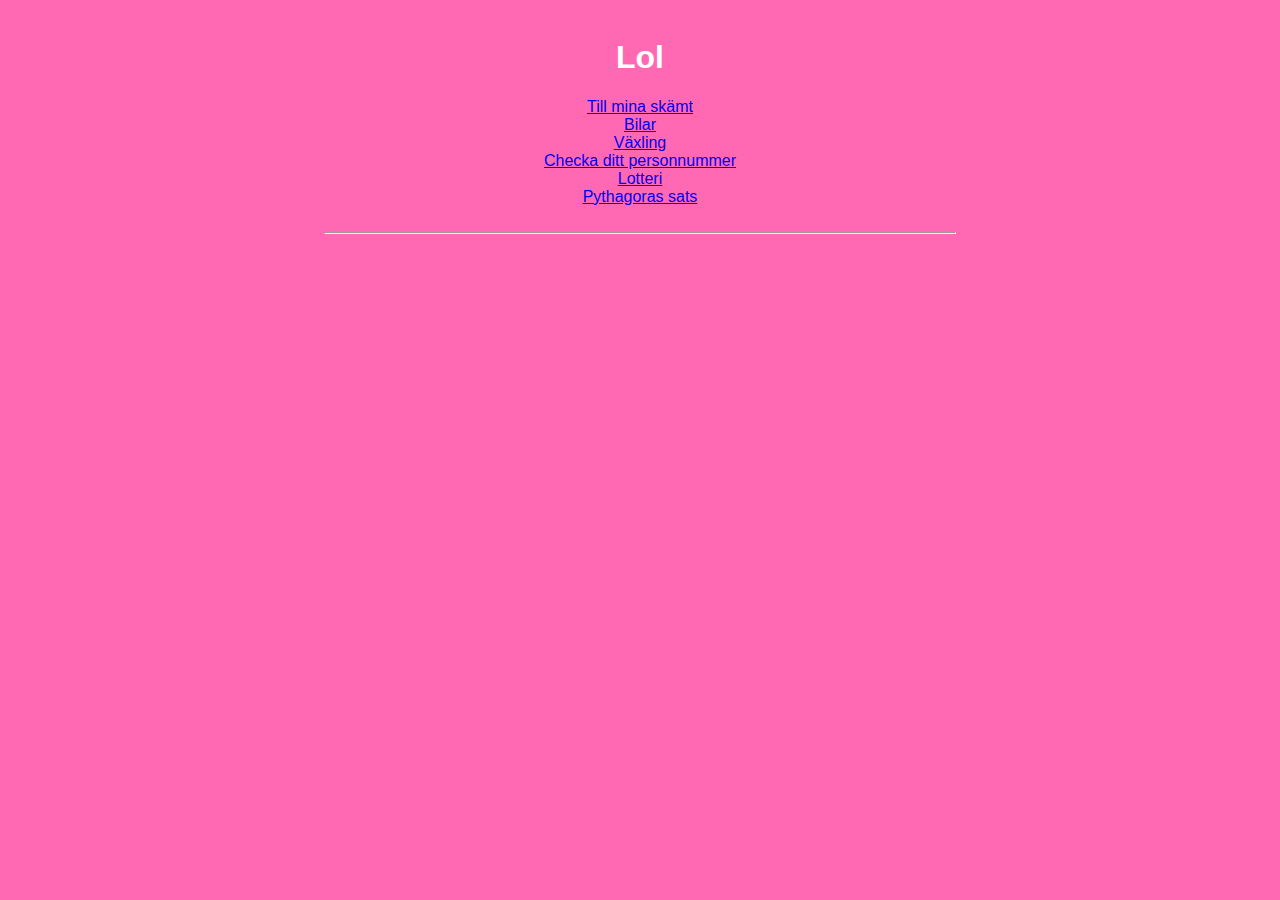
<file: index.html>
<!DOCTYPE html>
<html lang="en">

<head>
    <meta charset="UTF-8">
    <meta http-equiv="X-UA-Compatible" content="IE=edge">
    <meta name="viewport" content="width=device-width, initial-scale=1.0">
    <title>Rasmus</title>
    <link rel="stylesheet" href="css.css">
</head>

<body>
    <div class="center">
        <div>
            <h1>Lol</h1>
            <a href="joke/joke.html" target="_parent">Till mina skämt</a>
            <br>
            <a href="bilar/bilar.html" target="_parent">Bilar</a>
            <br>
            <a href="change/change.html" target="_parent">Växling</a>
            <br>
            <a href="check personnr/checkpersonnr.html" target="_parent">Checka ditt personnummer</a>
            <br>
            <a href="Lotteri/index.html" target="_parent">Lotteri</a>
            <br>
            <a href="pythagoras sats/pt.html" target="_parent">Pythagoras sats</a>
        </div>
        <br>
        <hr>
        <br>

        <iframe width="560" height="315" src="https://www.youtube.com/embed/z_HWtzUHm6s" title="YouTube video player"
            frameborder="0"
            allow="accelerometer; autoplay; clipboard-write; encrypted-media; gyroscope; picture-in-picture; web-share"
            allowfullscreen></iframe>
    </div>
</body>

</html>
</file>
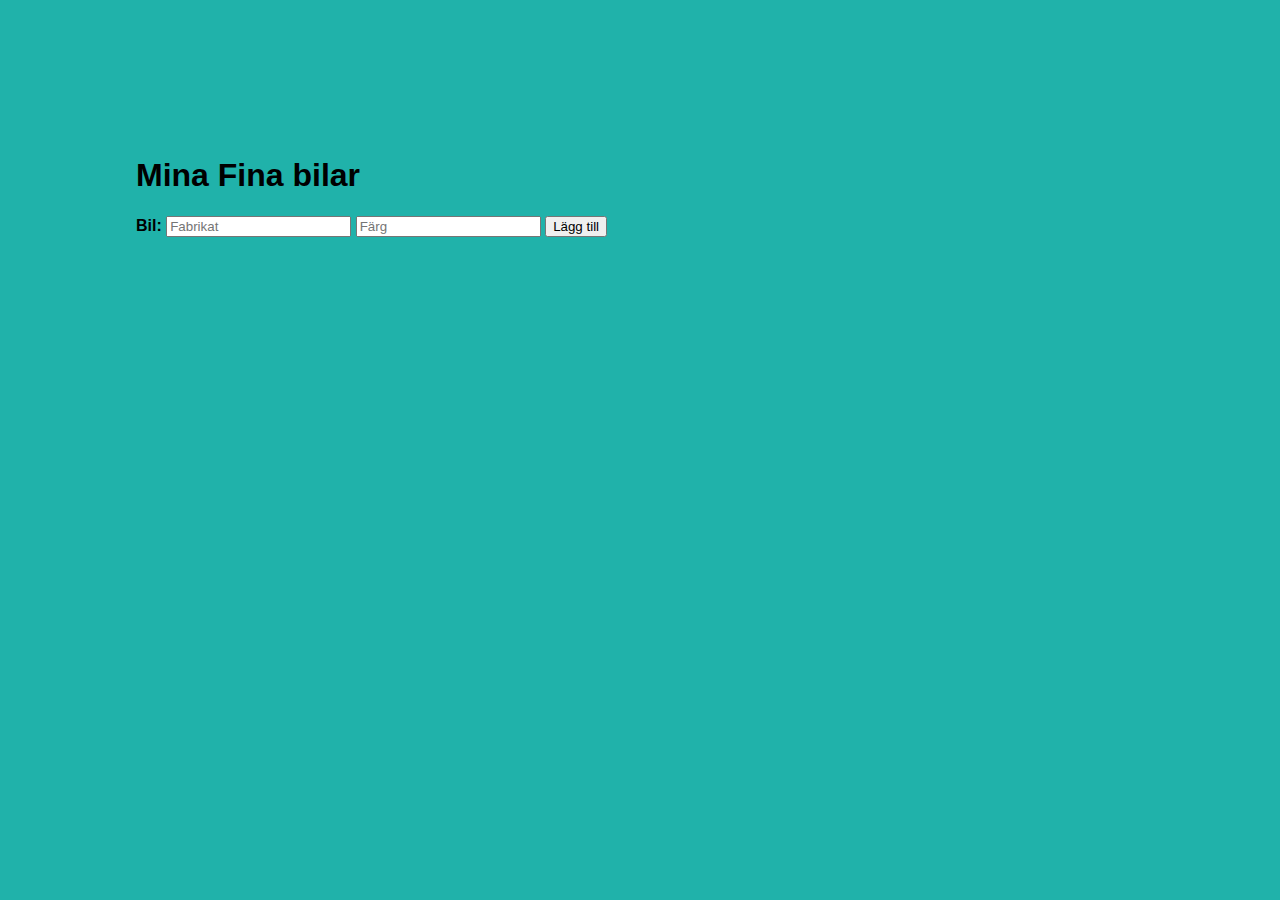
<file: Bilar/bilar.html>
<!DOCTYPE html>
<html lang="en">
<head>
    <meta charset="UTF-8">
    <meta http-equiv="X-UA-Compatible" content="IE=edge">
    <meta name="viewport" content="width=device-width, initial-scale=1.0">
    <title>Bilar</title>
    <link rel="stylesheet" href="bilar.css">
    <script src="bilar.js" defer></script>
</head>
<body>

    <div class="main">

        <h1>Mina Fina bilar</h1>

        <b>Bil: </b>
        <input placeholder="Fabrikat" id="brand" type="text" tabindex="1">
        <input placeholder="Färg" id="color" type="text" tabindex="2">
        <button id="addbutton" tabindex="3">Lägg till</button>
    </div>

    <div class="listabilar_div" id="listabilarDiv"
    
</body>
</html>
</file>
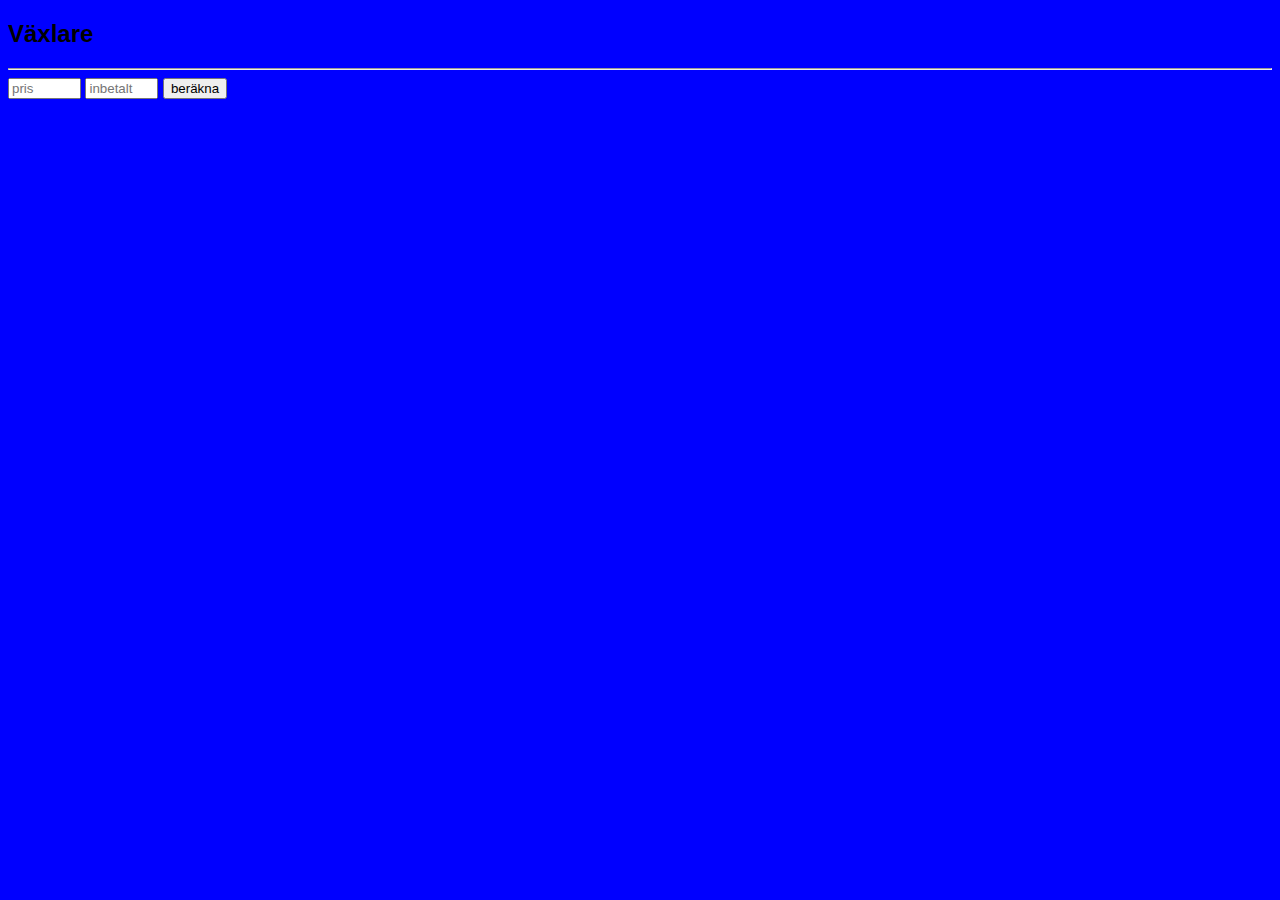
<file: change/change.html>
<!DOCTYPE html>
<html lang="en">
<head>
    <meta charset="UTF-8">
    <meta http-equiv="X-UA-Compatible" content="IE=edge">
    <meta name="viewport" content="width=device-width, initial-scale=1.0">
    <title>Växlare</title>
    <link rel="stylesheet" href="change.css">
    <script src="change.js" defer></script>
</head>
<body>

    <div class="div_main">

         <h2>Växlare</h2>
         <hr>
         <input id="pris" type="text" maxlength="6" size="6" placeholder="pris">
         <input id="inbet" type="text" maxlength="6" size="6" placeholder="inbetalt">
         <button id="kalk_knapp">beräkna</button>

        <div id="svar_div"></div>

    </div>
    
</body>
</html>
</file>
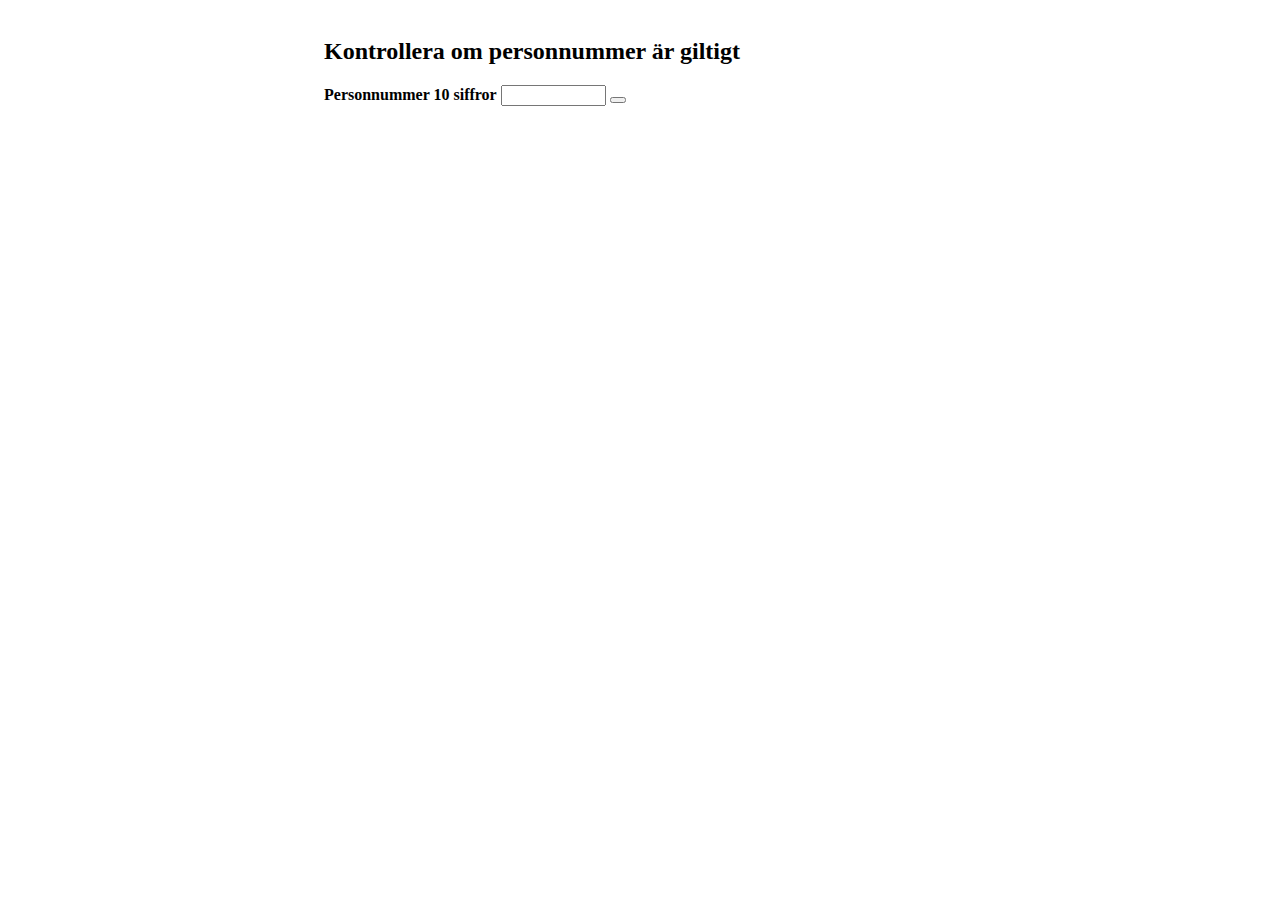
<file: check personnr/checkpersonnr.html>
<!DOCTYPE html>
<html lang="en">
<head>
    <meta charset="UTF-8">
    <meta http-equiv="X-UA-Compatible" content="IE=edge">
    <meta name="viewport" content="width=device-width, initial-scale=1.0">
    <title>Checka Personnr</title>
    <link rel="stylesheet" href="checkpersonnr.css">
    <script src="checkpersonnr.js" defer></script>
</head>
<body>
    <div class="center">
        <h2>Kontrollera om personnummer är giltigt</h2>   
        
        <b>Personnummer 10 siffror</b>
        <input type="text" id="textinput" maxlength="10" size="10">
        <button id="checkbutt" onclick=checkButtClick()></button>
        <p id="svar"></p>
    </div>
</body>
</html>
</file>
<file: css.css>
body{
    background-color: hotpink;
    color: white;
    font-family: Arial, Helvetica, sans-serif;
}
p {
color: blue;
}
div{
    text-align: center;
}
a{
    text-align: center
}
.center {
    margin: auto;
    width: 50%;
    padding: 10px;
  }
</file>
<file: Bilar/bilar.css>
body {
    background-color:lightseagreen;
    padding: 10%;
    font-family: 'Segoe UI', Tahoma, Geneva, Verdana, sans-serif;
}

.bil_div_element{
    background-color: hotpink;
    margin: 1,2rem;
    width: 50%;
    border-radius: 1,2rem;
    padding: 0,6rem;
}

h1{
    margin: 0,2rem;
}
</file>
<file: change/change.css>
body{
    background-color: blue;
    font-family: Arial, Helvetica, sans-serif;
}
</file>
<file: check personnr/checkpersonnr.css>
.center {
    margin: auto;
    width: 50%;
    padding: 10px;
  }
</file>
